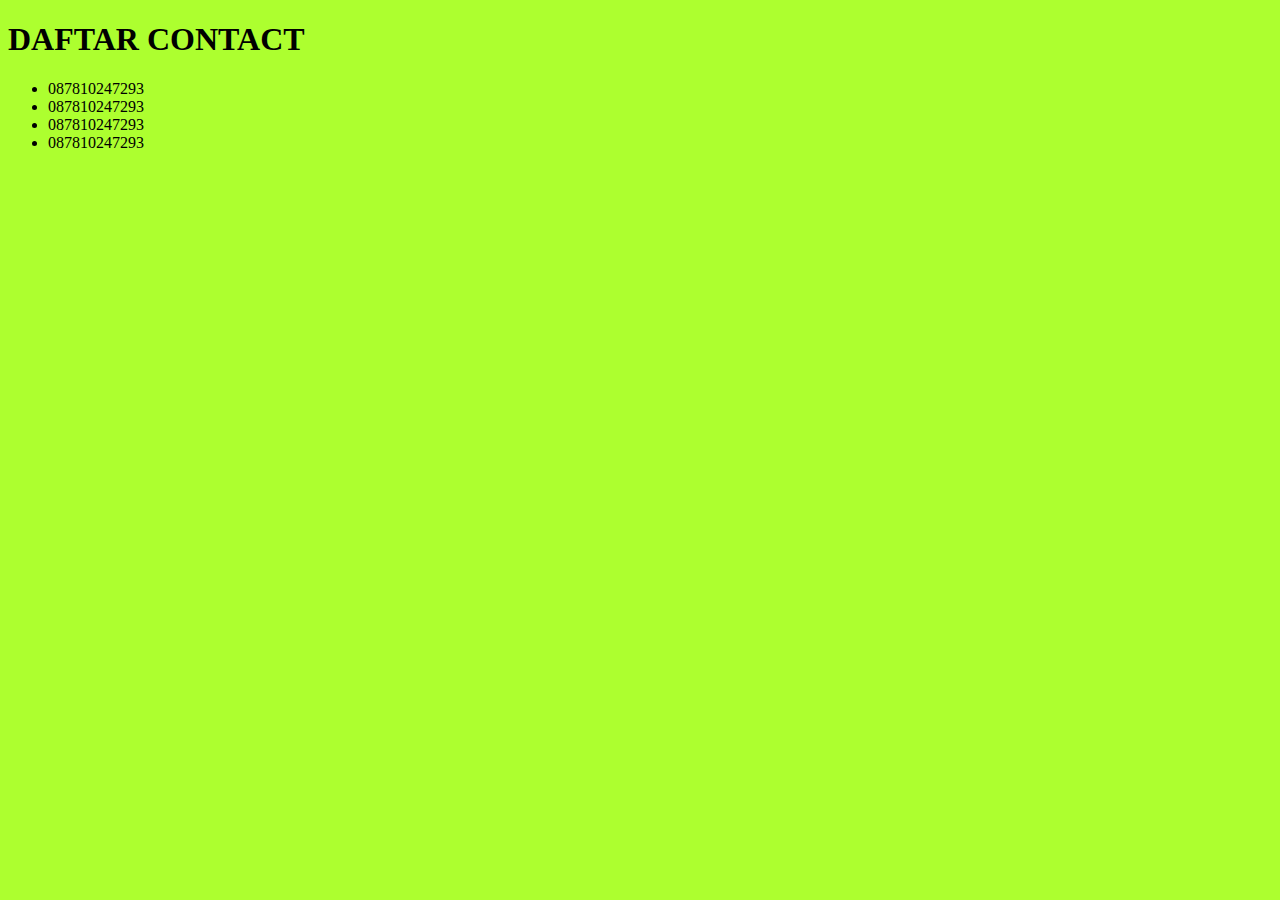
<file: contact.html>
<!DOCTYPE html>
<html lang="en">
<head>
    <meta charset="UTF-8">
    <meta http-equiv="X-UA-Compatible" content="IE=edge">
    <meta name="viewport" content="width=device-width, initial-scale=1.0">
    <title>INI ADLAH HALAM CONTACT</title>
</head>
<body style="background-color: greenyellow;">
    <h1>DAFTAR CONTACT</h1>
<ul>
    <li>087810247293</li>
    <li>087810247293</li>
    <li>087810247293</li>
    <li>087810247293</li>
</ul>

</body>
</html>
</file>
